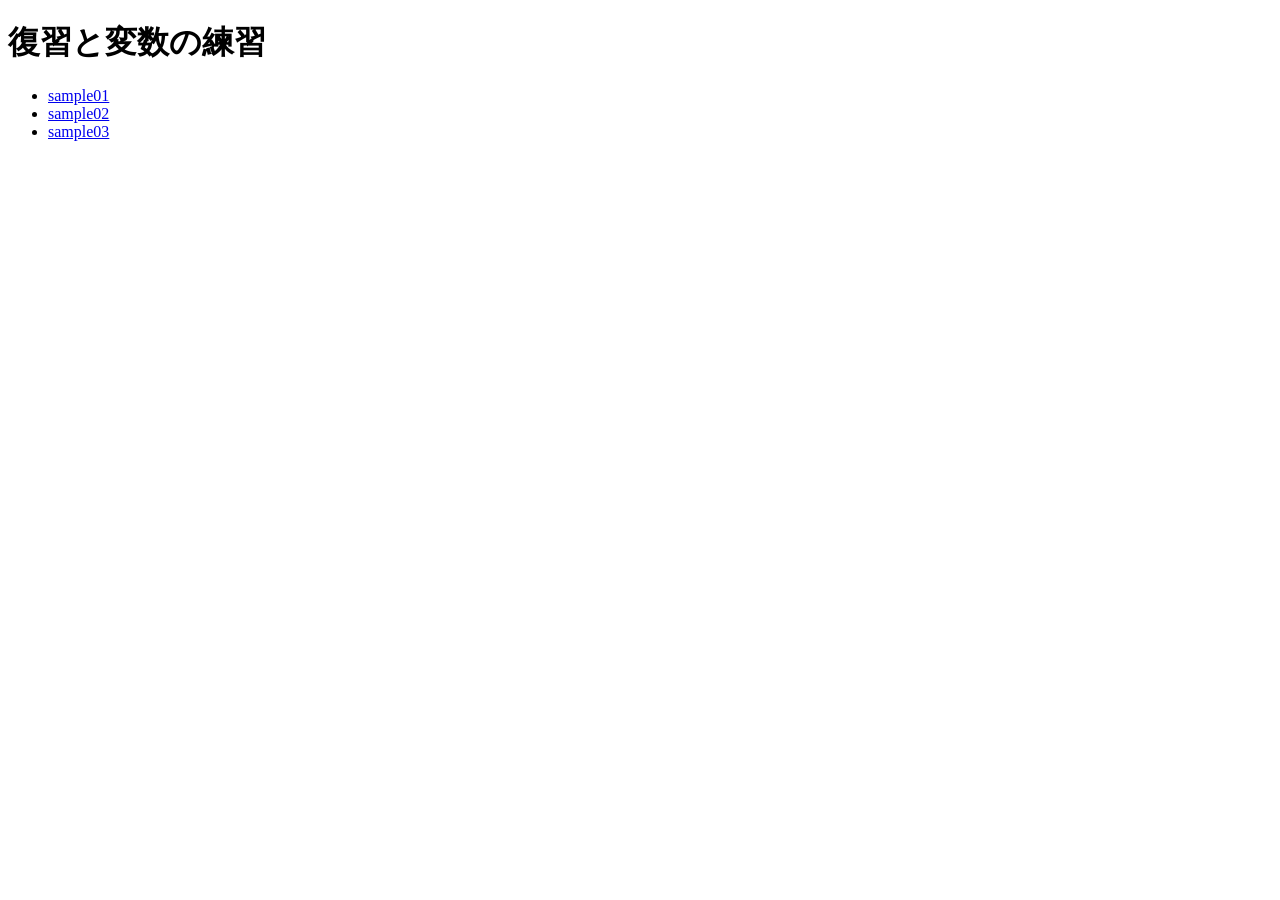
<file: index.html>
<!DOCTYPE html>
<html lang="ja">
<head>
  <meta charset="UTF-8">
  <meta name="viewport" content="width=device-width, initial-scale=1.0">
  <title>目次</title>
</head>
<body>
  <h1>復習と変数の練習</h1>

  <ul>
    <li><a href="./sample/sample01.html">sample01</a></li>
    <li><a href="./sample/sample02.html">sample02</a></li>
    <li><a href="./sample/sample03.html">sample03</a></li>
  </ul>

</body>
</html>
</file>
